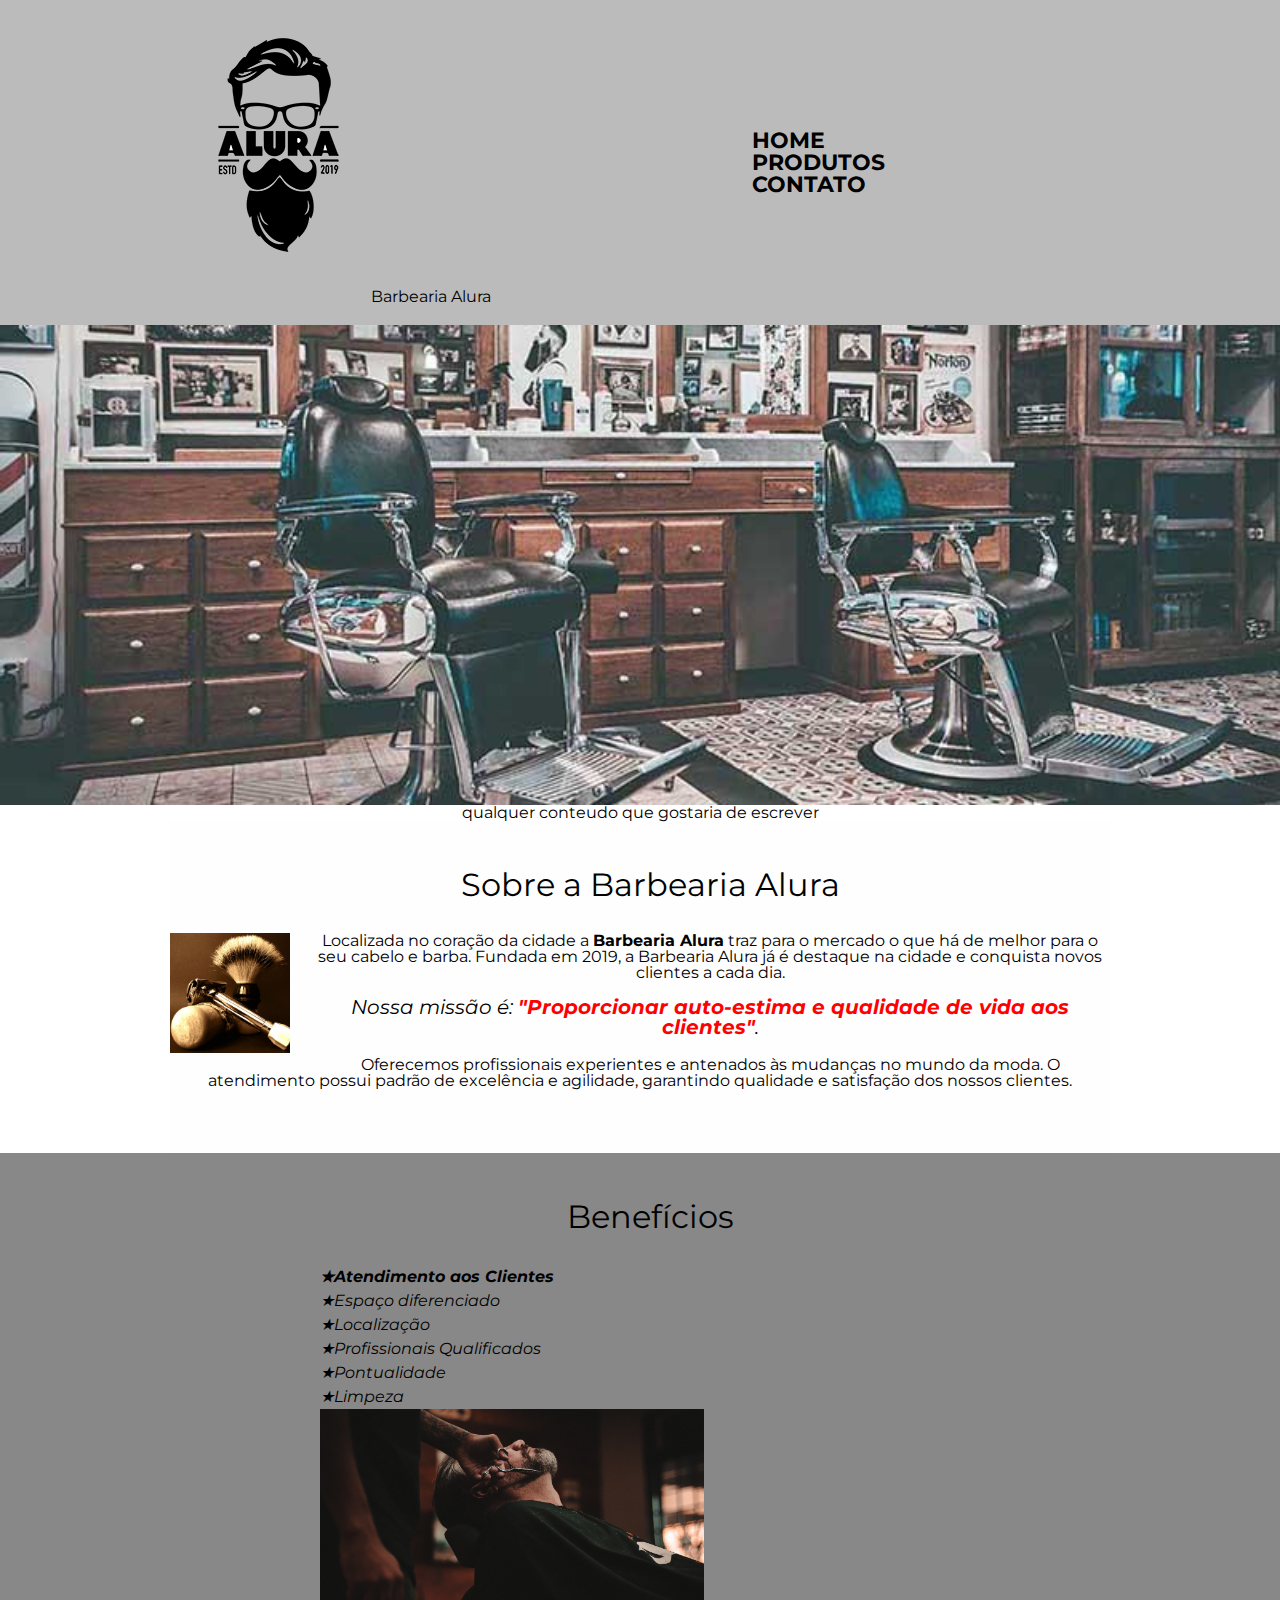
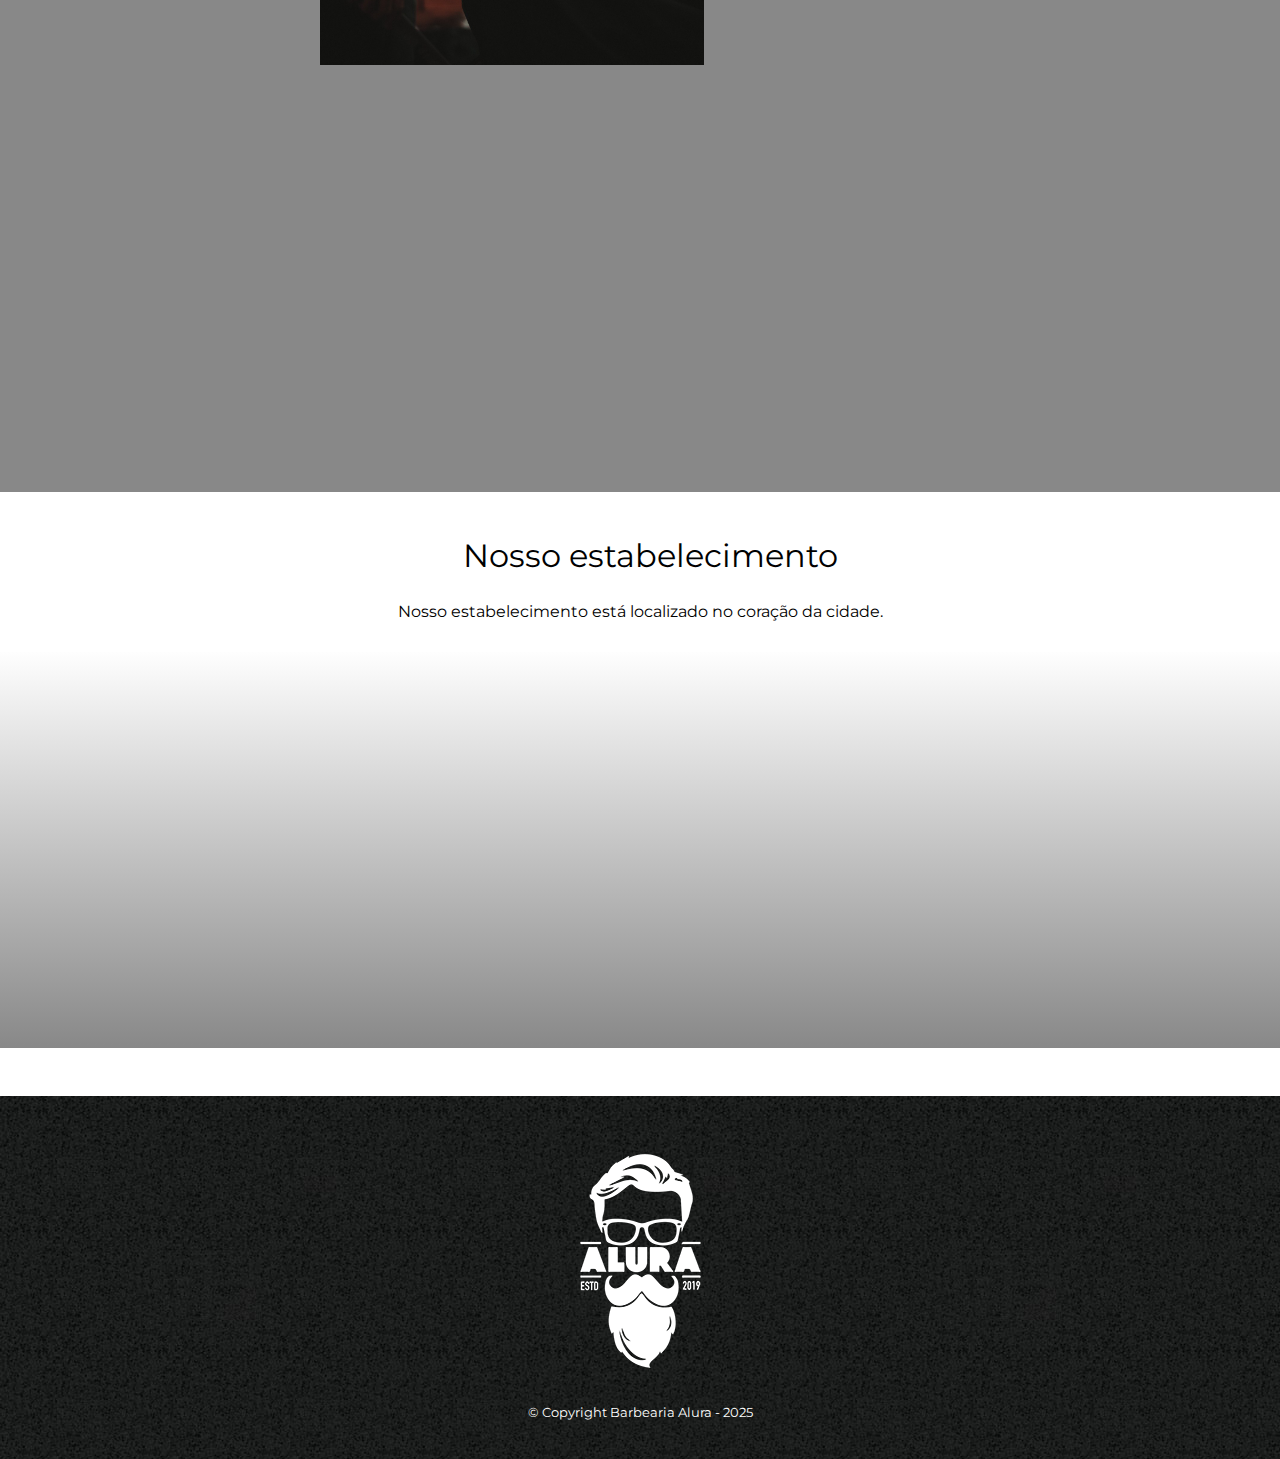
<file: index.html>
<head>
	<meta charset="UTF-8">
	<meta name="viewport" content="width=device-width">
	<link rel="preconnect" href="https://fonts.googleapis.com">
	<link rel="preconnect" href="https://fonts.gstatic.com" crossorigin>
	<link
		href="https://fonts.googleapis.com/css2?family=Montserrat:ital,wght@0,100..900;1,100..900&family=Oswald:wght@200..700&family=Roboto+Condensed:ital,wght@0,100..900;1,100..900&display=swap"
		rel="stylesheet">
	<link rel="stylesheet" href="reset.css">
	<link rel="stylesheet" href="style-home.css">
	<link rel="stylesheet" href="style.css">
	<title>Barbearia Alura</title>
</head>

<body>
	<header>
		<div class="caixa">
			<h1 class="logo"> <img class="titulo-principal" src="img/logo.png"> Barbearia Alura </h1>

			<nav>
				<ul>
					<li><a href="index.html">Home</a></li>
					<li><a href="produtos.html">Produtos</a></li>
					<li><a href="contato.html">Contato</a></li>
				</ul>
			</nav>
		</div>
	</header>
	<img class="banner" src="img/banner.jpg">

	<main>
		<p> qualquer conteudo que gostaria de escrever</p>

		<section class="principal">
			<h2 class="titulo-principal">Sobre a Barbearia Alura</h2>

			<img src="img/utensilios.jpg" alt="Utensilios de um barbeiro" class="utensilios">

			<p>Localizada no coração da cidade a <strong>Barbearia Alura</strong> traz para o mercado o que há de melhor
				para o seu cabelo e barba. Fundada em 2019, a Barbearia Alura já é destaque na cidade e conquista novos
				clientes a cada dia.</p>

			<p id="missao"><em>Nossa missão é: <strong>"Proporcionar auto-estima e qualidade de vida aos
						clientes"</strong>.</em></p>

			<p>Oferecemos profissionais experientes e antenados às mudanças no mundo da moda. O atendimento possui
				padrão de
				excelência e agilidade, garantindo qualidade e satisfação dos nossos clientes.</p>
		</section>

		<section class="beneficios">
			<h3 class="titulo-principal">Benefícios</h3>

			<div class="conteudo-beneficios">
				<ul class="lista-beneficios">
					<li class="itens">Atendimento aos Clientes</li>
					<li class="itens">Espaço diferenciado</li>
					<li class="itens">Localização</li>
					<li class="itens">Profissionais Qualificados</li>
					<li class="itens">Pontualidade</li>
					<li class="itens">Limpeza</li>
				</ul><img src="img/beneficios.jpg" class="imagem-beneficios">
			</div>

			<div class="video">
				<iframe width="100%" height="315" src="https://www.youtube.com/embed/wcVVXUV0YUY" frameborder="0"
					allow="accelerometer; autoplay; encrypted-media; gyroscope; picture-in-picture"
					allowfullscreen></iframe>
			</div>
		</section>

		<section class="mapa">
			<h3 class="titulo-principal">Nosso estabelecimento</h3>
			<p>Nosso estabelecimento está localizado no coração da cidade.</p>

			<div class="mapa-conteudo">
				<iframe src="https://www.google.com/maps/embed?pb=!1m18!1m12!1m3!1d3656.4483278365396!2d-46.63466568562861!3d-23.588249068469487!2m3!1f0!2f0!3f0!3m2!1i1024!2i768!4f13.1!3m3!1m2!1s0x94ce5a2b2ed7f3a1%3A0xab35da2f5ca62674!2sCaelum!5e0!3m2!1spt-BR!2sbr!4v1568814489656!5m2!1spt-BR!2sbr" width="100%" height="300" frameborder="0" style="border:0;" allowfullscreen="">
				</iframe>
			</div>
		</section>
	</main>
	<footer>
		<img src="img/logo-branco.png">
		<p class="copyright">&copy; Copyright Barbearia Alura - 2025</p>
	</footer>
</body>

</html>
</file>
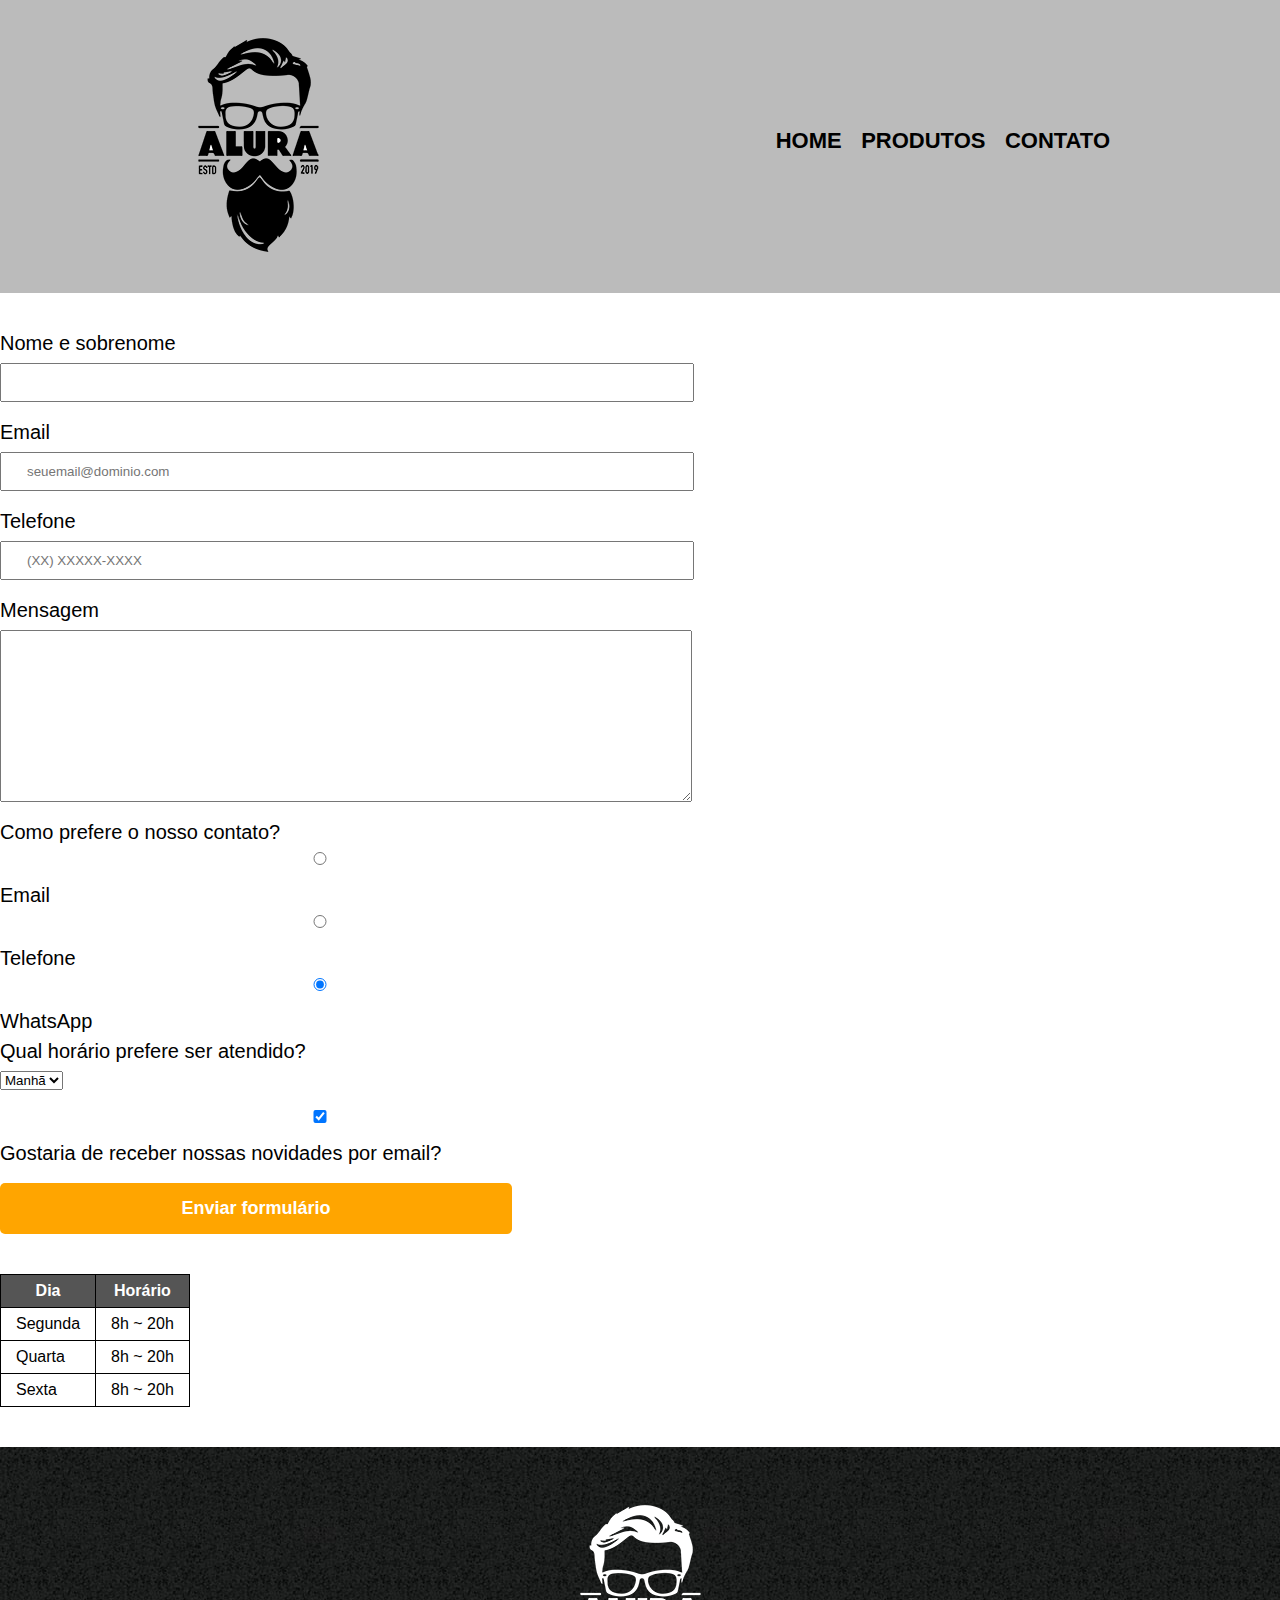
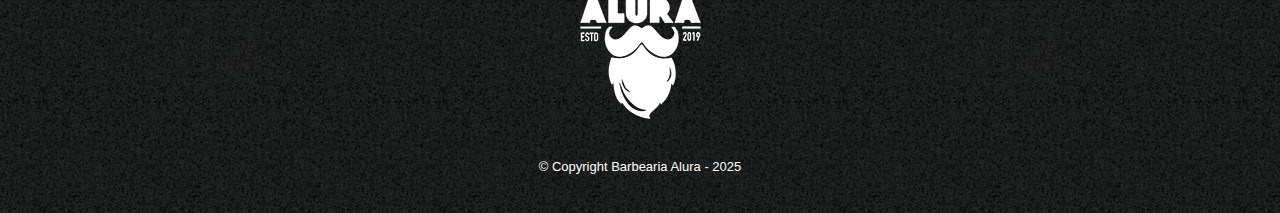
<file: contato.html>
<!DOCTYPE html>
<html>

<head>
    <meta charset="UTF-8">
    <title>Contato - Barbearia Alura</title>

    <link rel="stylesheet" href="reset.css">
    <link rel="stylesheet" href="style.css">
</head>

<body>
    <header>
        <div class="caixa">
            <h1><img src="img/logo.png" alt="Logo da Barbearia Alura"></h1>

            <nav>
                <ul>
                    <li><a href="index.html">Home</a></li>
                    <li><a href="produtos.html">Produtos</a></li>
                    <li><a href="contato.html">Contato</a></li>
                </ul>
            </nav>
        </div>
    </header>

    <main>
        <form>
            <label for="nomesobrenome">Nome e sobrenome</label>
            <input type="text" id="nomesobrenome" class="input-padrao" required>

            <label for="email">Email</label>
            <input type="email" id="email" class="input-padrao" required placeholder="seuemail@dominio.com">

            <label for="telefone">Telefone</label>
            <input type="tel" id="telefone" class="input-padrao" required placeholder="(XX) XXXXX-XXXX">

            <label for="mensagem">Mensagem</label>
            <textarea cols="70" rows="10" id="mensagem" class="input-padrao" required></textarea>

            <fieldset>
                <legend>Como prefere o nosso contato?</legend>
                <label for="radio-email">
                    <input type="radio" name="contato" value="email" id="radio-email">
                    Email
                </label>

                <label for="radio-telefone">
                    <input type="radio" name="contato" value="telefone" id="radio-telefone">
                    Telefone
                </label>

                <label for="radio-whatsapp">
                    <input type="radio" name="contato" value="whatsapp" id="radio-whatsapp" checked>
                    WhatsApp
                </label>
            </fieldset>

            <fieldset>
                <legend>Qual horário prefere ser atendido?</legend>
                <select>
                    <option>Manhã</option>
                    <option>Tarde</option>
                    <option>Noite</option>
                </select>
            </fieldset>

            <label class="checkbox">
                <input type="checkbox" checked>
                Gostaria de receber nossas novidades por email?
            </label>

            <input type="submit" value="Enviar formulário" class="enviar">
        </form>

        <table>
            <thead>
                <tr>
                    <th>Dia</th>
                    <th>Horário</th>
                </tr>
            </thead>
            <tbody>
                <tr>
                    <td>Segunda</td>
                    <td>8h ~ 20h</td>
                </tr>
                <tr>
                    <td>Quarta</td>
                    <td>8h ~ 20h</td>
                </tr>
                <tr>
                    <td>Sexta</td>
                    <td>8h ~ 20h</td>
                </tr>
            </tbody>
        </table>
    </main>

    <footer>
        <img src="img/logo-branco.png" alt="Logo da Barbearia Alura">
        <p class="copyright">&copy; Copyright Barbearia Alura - 2025</p>
    </footer>
</body>

</html>
</file>
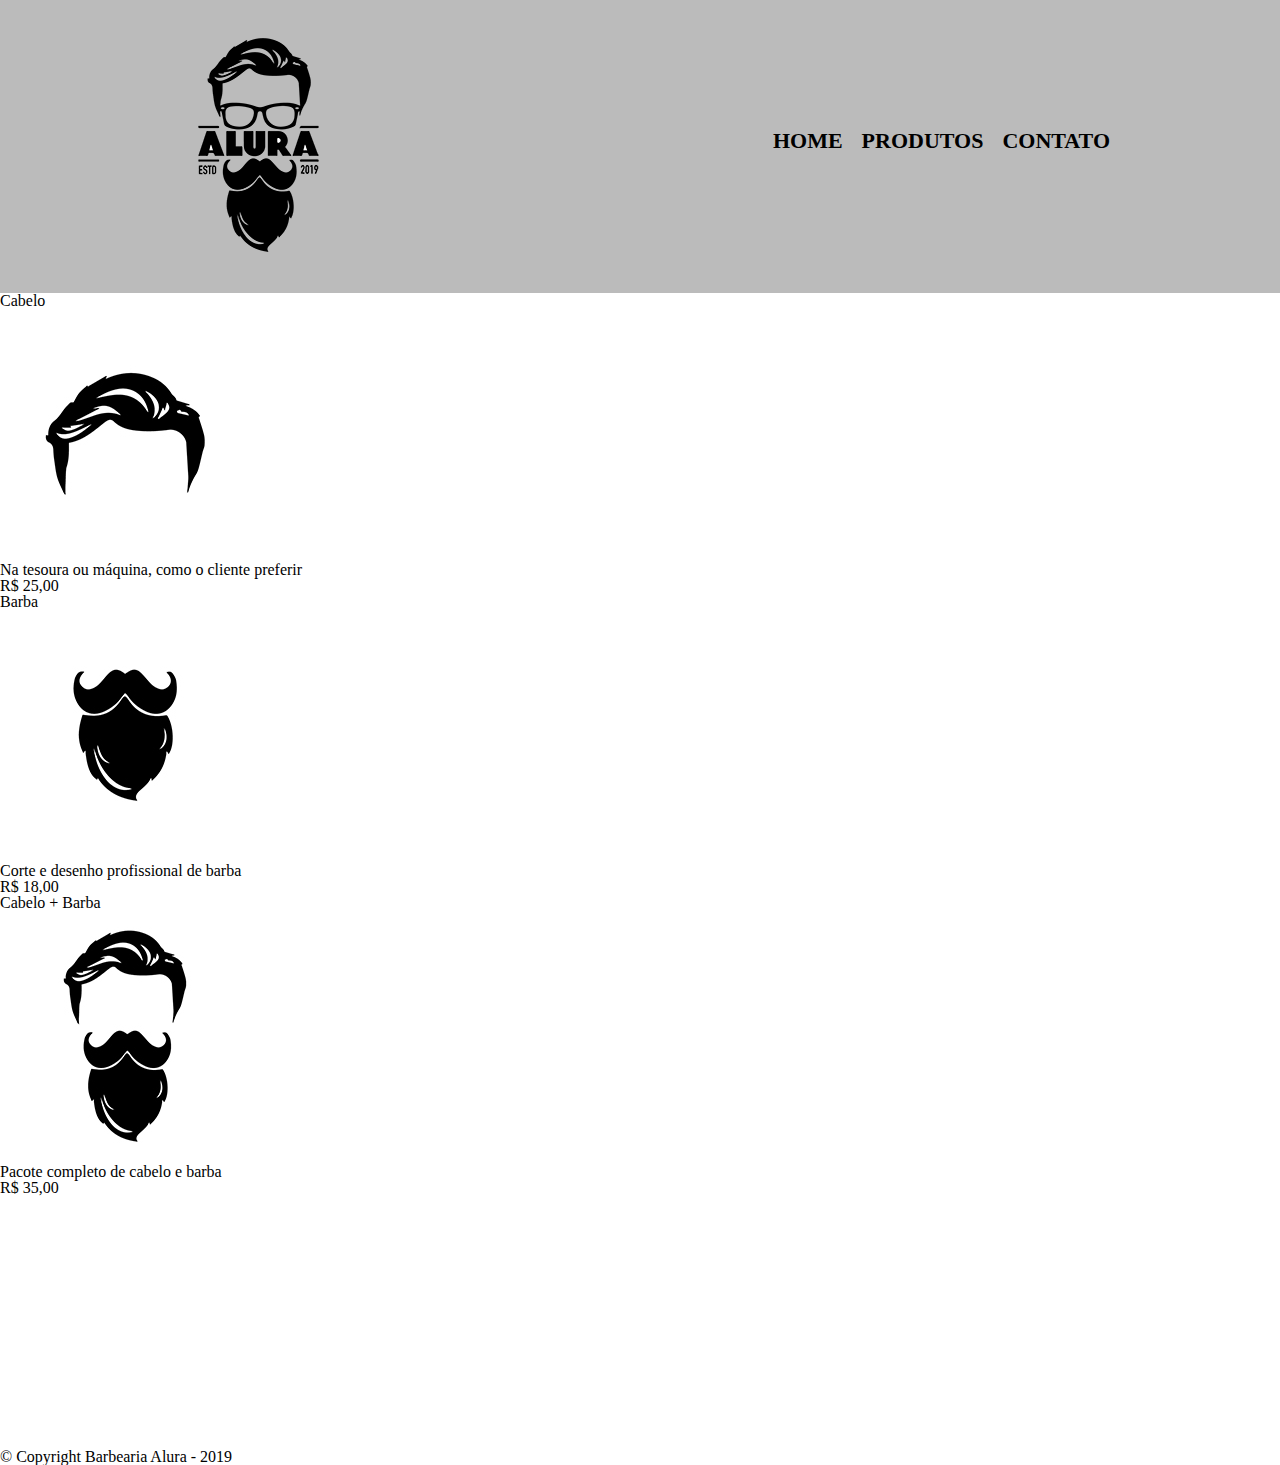
<file: produtos.html>
<!DOCTYPE html>
<html>

<head>
    <meta charset="UTF-8">
    <title>Produtos - Barbearia Alura</title>
    <link rel="stylesheet" href="reset.css">
    <link rel="stylesheet" href="produtos.css">
</head>

<body>
    <header>
        <div class="caixa">
            <h1><img src="img/logo.png"></h1>

            <nav>
                <ul>
                    <li><a href="index.html">Home</a></li>
                    <li><a href="produtos.html">Produtos</a></li>
                    <li><a href="contato.html">Contato</a></li>
                </ul>
            </nav>
        </div>
    </header>
    <main>
        <ul class="produtos">
            <li>
                <h2>Cabelo</h2>
                <img src="img/cabelo.jpg">
                <p class="produto-descricao">Na tesoura ou máquina, como o cliente preferir</p>
                <p class="produto-preco">R$ 25,00</p>
            </li>
            <li>
                <h2>Barba</h2>
                <img src="img/barba.jpg">
                <p class="produto-descricao">Corte e desenho profissional de barba</p>
                <p class="produto-preco">R$ 18,00</p>
            </li>
            <li>
                <h2>Cabelo + Barba</h2>
                <img src="img/cabelo+barba.jpg">
                <p class="produto-descricao">Pacote completo de cabelo e barba</p>
                <p class="produto-preco">R$ 35,00</p>
            </li>
        </ul>
    </main>
    <footer>
        <img src="img/logo-branco.png">
        <p class="copyright">&copy; Copyright Barbearia Alura - 2019</p>
    </footer>
</body>

</html>
</file>
<file: style-home.css>
body {}

#banner {
	width: 100%;
}

.principal {
	background: #CCCCCC;
	padding: 30px;
}

.titulo-principal {
	padding-left: 20px;
}

.titulo-centralizado {
	text-align: center
}

p {
	text-align: center;
}

#missao {
	font-size: 20px
}

em strong {
	color: #FF0000;
}

.itens {
	font-style: italic
}

.beneficios {
	background: #FFFFFF;
	padding: 20px;
}

ul {
	display: inline-block;
	vertical-align: top;
	width: 20%;
	margin-right: 15%;
}

.imagembeneficios {
	width: 50%;
}

eader {
	background: #BBBBBB;
	padding: 20px 0;
}

.caixa {
	position: relative;
	width: 940px;
	margin: 0 auto;
}

nav {
	position: absolute;
	top: 110px;
	right: 0;
}

nav li {
	display: inline;
	margin: 0 0 0 15px;
}

nav a {
	text-transform: uppercase;
	color: #000000;
	font-weight: bold;
	font-size: 22px;
	text-decoration: none;
}
</file>
<file: style.css>
body {
    font-family: 'Montserrat', sans-serif;
}

header {
    background: #BBBBBB;
    padding: 20px 0;
}

.banner {
    width: 100%;
}

.titulo-principal {
    text-align: center;
    font-size: 2em;
    margin: 0 0 1em;
    clear: left;
}

.principal {
    padding: 3em 0;
    background: #FEFEFE;
    width: 940px;
    margin: 0 auto;
}

.principal p {
    margin: 0 0 1em;
}

.principal strong {
    font-weight: bold;
}

.principal em {
    font-style: italic;
}

.utensilios {
    width: 120px;
    float: left;
    margin: 0 20px 20px 0;
}

.imagembeneficios {
    width: 60%;
}

.caixa {
    position: relative;
    width: 940px;
    margin: 0 auto;
}

nav {
    position: absolute;
    top: 110px;
    right: 0;
}

nav li {
    display: inline;
    margin: 0 0 0 15px;
}

nav a {
    text-transform: uppercase;
    color: #000000;
    font-weight: bold;
    font-size: 22px;
    text-decoration: none;
}

nav a:hover {
    color: #C78C19;
    text-decoration: underline;
}

.produtos {
    width: 940px;
    margin: 0 auto;
    padding: 50px 0;
}

.produtos li {
    display: inline-block;
    text-align: center;
    width: 30%;
    vertical-align: top;
    margin: 0 1.5%;
    padding: 30px 20px;
    box-sizing: border-box;
    border: 2px solid #000000;
    border-radius: 10px;
}

.produtos li:hover {
    border-color: #C78C19;
}

.produtos li:active {
    border-color: #088C19;
}

.produtos h2 {
    font-size: 30px;
    font-weight: bold;
}

.produtos li:hover h2 {
    font-size: 34px;
}

.produto-descricao {
    font-size: 18px;
}

.produto-preco {
    font-size: 22px;
    font-weight: bold;
    margin-top: 10px;
}

main {}

.beneficios {
    padding: 3em 0;
    background: #888888;
}

.conteudo-beneficios {
    width: 640px;
    margin: 0 auto;
}

.lista-beneficios {
    width: 40%;
    display: inline-block;
    vertical-align: top;
}

.itens {
    line-height: 1.5;
}

.itens:first-child {
    font-weight: bold;
}

.itens:before {
    content: "★";
}

.imagem-beneficios {
    width: 60%;
}

form {
    margin: 40px 0;
}

form label,
form legend {
    display: block;
    font-size: 20px;
    margin: 0 0 10px;
}

form input {
    display: block;
    margin: 0 0 20px;
    padding: 10px 25px;
    width: 50%;
}

.input-padrao {
    display: block;
    margin: 0 0 20px;
    padding: 10px 25px;
    width: 50%;
}

.checkbox {
    margin: 20px 0;
}

footer {
    text-align: center;
    background: url("img/bg.jpg");
    padding: 40px 0;
}

.copyright {
    color: #FFFFFF;
    font-size: 13px;
    margin: 20px 0 0;
}

.enviar {
    width: 40%;
    padding: 15px 0;
    background: orange;
    color: white;
    font-weight: bold;
    font-size: 18px;
    border: none;
    border-radius: 5px;
    transition: 1s all;
    cursor: pointer;
}

.enviar:hover {
    background: darkorange;
    transform: scale(1.2);
}

table {
    margin: 20px 0 40px;
}

thead {
    background: #555555;
    color: white;
    font-weight: bold;
}

td,
th {
    border: 1px solid #000000;
    padding: 8px 15px;
}

.mapa {
    padding: 3em 0;
}

.mapa p {
    margin: 0 0 2em;
    text-align: center;
}

.mapa-conteudo {
    padding: 3em 0;
    background: linear-gradient(#FEFEFE, #888888);
}



.video {
    width: 560px;
    margin: 2em auto;
}
</file>
<file: produtos.css>
header {
    background: #BBBBBB;
    padding: 20px 0;
}

.caixa {
    position: relative;
    width: 940px;
    margin: 0 auto;
}

nav {
    position: absolute;
    top: 110px;
    right: 0;
}

nav li {
    display: inline;
    margin: 0 0 0 15px;
}

nav a {
    text-transform: uppercase;
    color: #000000;
    font-weight: bold;
    font-size: 22px;
    text-decoration: none;
}
</file>
